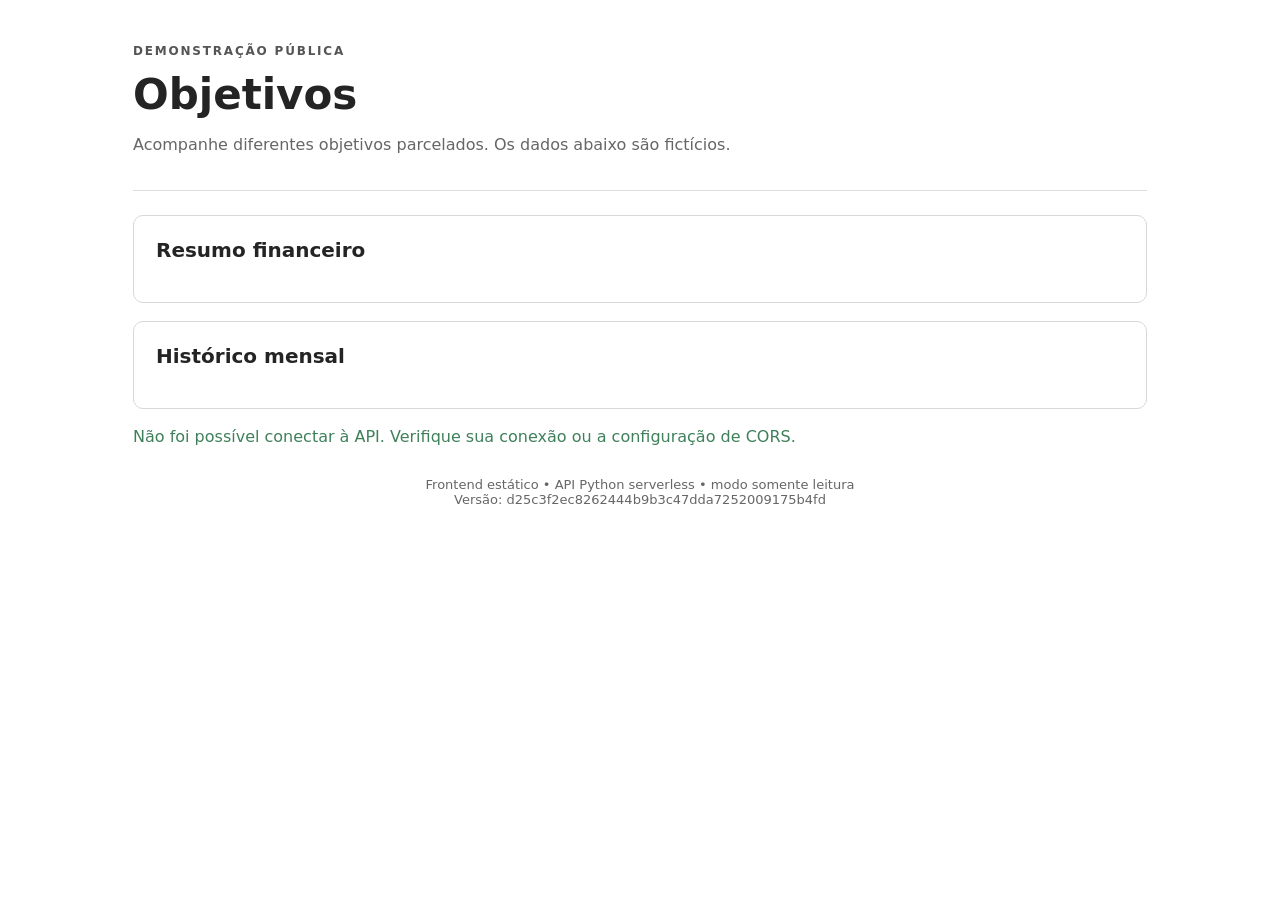
<file: index.html>
<!doctype html>
<html lang="pt-BR">
<head>
  <meta charset="utf-8">
  <meta name="viewport" content="width=device-width, initial-scale=1">
  <title>Simulador de Parcelas | Objetivos</title>
  <link rel="icon" href="data:image/svg+xml,%3Csvg xmlns='http://www.w3.org/2000/svg' viewBox='0 0 64 64'%3E%3Crect width='64' height='64' rx='14' fill='%233f805a'/%3E%3Ccircle cx='32' cy='32' r='17' fill='none' stroke='white' stroke-width='7'/%3E%3C/svg%3E">
  <link rel="stylesheet" href="style.css">
  <meta name="deployment-commit" content="d25c3f2ec8262444b9b3c47dda7252009175b4fd">
</head>
<body>
  <main>
    <header><p class="rotulo">DEMONSTRAÇÃO PÚBLICA</p><h1>Objetivos</h1><p>Acompanhe diferentes objetivos parcelados. Os dados abaixo são fictícios.</p></header>
    <section class="painel" aria-labelledby="titulo-resumo"><h2 id="titulo-resumo">Resumo financeiro</h2><div id="resumo" class="resumo"></div></section>
    <section id="cartoes" class="grade" aria-live="polite"></section>
    <section class="painel"><h2>Histórico mensal</h2><div id="historico"></div></section>
    <p id="mensagem" role="status"></p>
    <footer>Frontend estático • API Python serverless • modo somente leitura<br><span id="versao-deploy">Versão: d25c3f2ec8262444b9b3c47dda7252009175b4fd</span></footer>
  </main>
  <script src="script.js"></script>
</body>
</html>
</file>
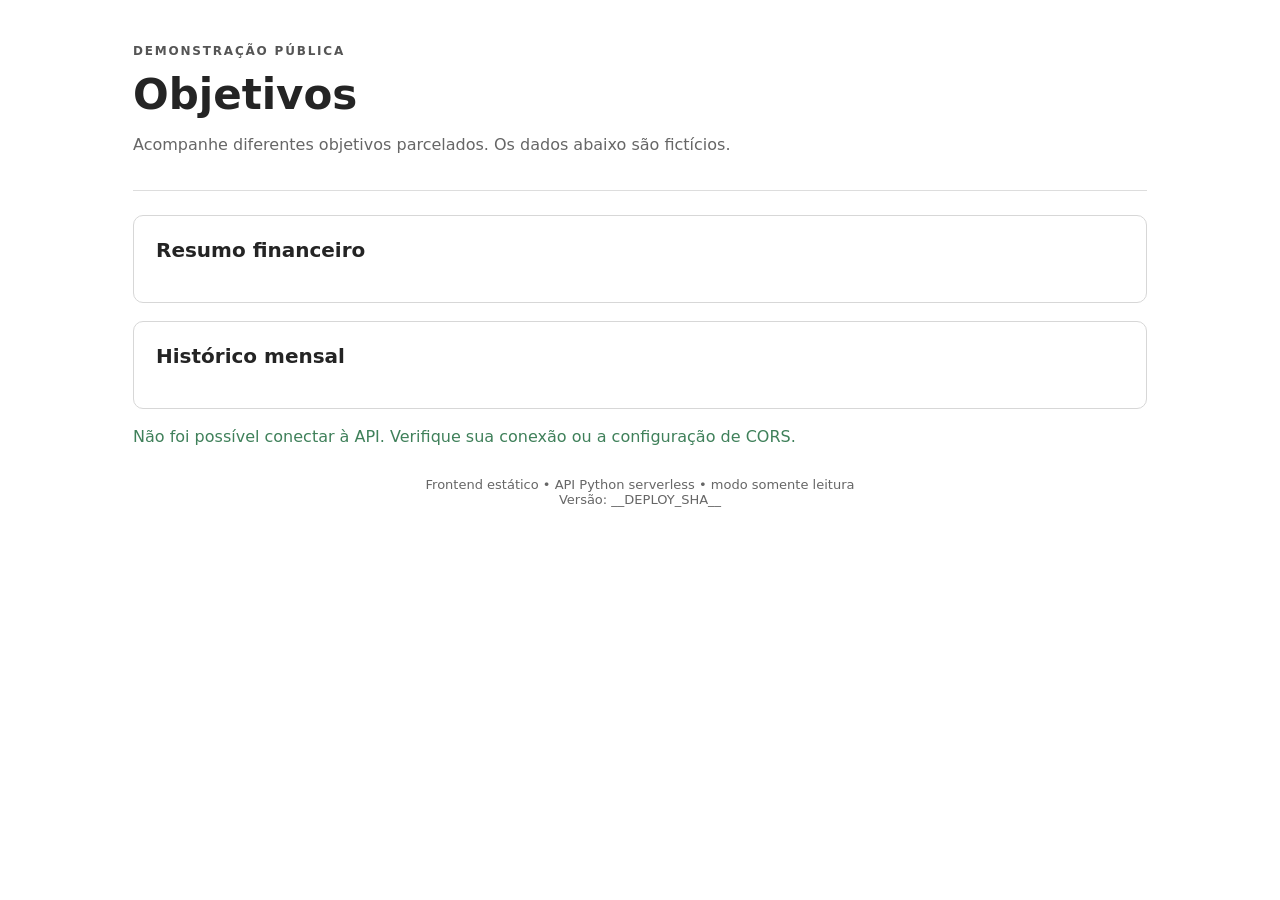
<file: frontend/index.html>
<!doctype html>
<html lang="pt-BR">
<head>
  <meta charset="utf-8">
  <meta name="viewport" content="width=device-width, initial-scale=1">
  <title>Simulador de Parcelas | Objetivos</title>
  <link rel="icon" href="data:image/svg+xml,%3Csvg xmlns='http://www.w3.org/2000/svg' viewBox='0 0 64 64'%3E%3Crect width='64' height='64' rx='14' fill='%233f805a'/%3E%3Ccircle cx='32' cy='32' r='17' fill='none' stroke='white' stroke-width='7'/%3E%3C/svg%3E">
  <link rel="stylesheet" href="style.css">
</head>
<body>
  <main>
    <header><p class="rotulo">DEMONSTRAÇÃO PÚBLICA</p><h1>Objetivos</h1><p>Acompanhe diferentes objetivos parcelados. Os dados abaixo são fictícios.</p></header>
    <section class="painel" aria-labelledby="titulo-resumo"><h2 id="titulo-resumo">Resumo financeiro</h2><div id="resumo" class="resumo"></div></section>
    <section id="cartoes" class="grade" aria-live="polite"></section>
    <section class="painel"><h2>Histórico mensal</h2><div id="historico"></div></section>
    <p id="mensagem" role="status"></p>
    <footer>Frontend estático • API Python serverless • modo somente leitura<br><span id="versao-deploy">Versão: __DEPLOY_SHA__</span></footer>
  </main>
  <script src="script.js"></script>
</body>
</html>
</file>
<file: style.css>
:root{font-family:system-ui,-apple-system,"Segoe UI",sans-serif;color:#242424;background:#fff}*{box-sizing:border-box}body{margin:0;background:#fff}main{max-width:1050px;margin:auto;padding:32px 18px}header{border-bottom:1px solid #ddd;margin-bottom:24px;padding-bottom:20px}h1{font-size:clamp(30px,5vw,42px);margin:4px 0}h2{font-size:20px;margin:0 0 18px}.rotulo{font-size:12px;font-weight:700;letter-spacing:.15em;color:#555}header p,.ajuda,footer,.referencia{color:#666}.painel,.cartao{border:1px solid #d7d7d7;border-radius:10px;padding:22px;margin-bottom:18px;background:#fff}.grade{display:grid;grid-template-columns:repeat(auto-fit,minmax(290px,1fr));gap:18px}.resumo{display:grid;grid-template-columns:repeat(auto-fit,minmax(170px,1fr));gap:12px}.indicador{border-left:3px solid #444;padding:4px 12px}.indicador span{display:block;color:#666;font-size:13px}.indicador strong{display:block;font-size:21px;margin-top:3px}.numero{font-size:28px;font-weight:700}.barra{height:8px;background:#eee;border-radius:10px;overflow:hidden;margin:14px 0}.barra div{height:100%;background:#3f805a}.estados{display:grid;gap:7px;margin:15px 0}.estado{border-left:4px solid #aaa;background:#f7f7f7;padding:8px 10px;font-size:14px}.pago{border-color:#3f805a}.vencido{border-color:#b34a4a}.futuro{border-color:#888}.linha{display:flex;justify-content:space-between;gap:14px;border-top:1px solid #eee;padding:9px 0}.linha span{color:#666}.acoes{display:flex;flex-wrap:wrap;gap:8px;margin-top:15px}button{border:0;border-radius:6px;padding:10px 14px;background:#333;color:#fff;font-weight:650;cursor:pointer}button.secundario{background:#666}button:disabled{opacity:.4;cursor:default}.historico-grupo{margin-bottom:24px}.historico-lista{display:grid;grid-template-columns:repeat(auto-fill,minmax(145px,1fr));gap:7px}.mensalidade{border:1px solid #ddd;border-left:4px solid #888;border-radius:5px;padding:8px;font-size:13px}.mensalidade strong,.mensalidade span{display:block}.mensalidade span{color:#666;margin-top:2px}.mensalidade.pago{border-left-color:#3f805a;background:#f4faf6}.mensalidade.vencido{border-left-color:#b34a4a;background:#fff7f7}form{display:grid;grid-template-columns:repeat(auto-fit,minmax(190px,1fr));gap:12px}label{font-size:14px;color:#444}input,select{display:block;width:100%;margin-top:6px;padding:10px;border:1px solid #bbb;border-radius:6px;background:#fff}form button{align-self:end}#mensagem{min-height:20px;color:#3f805a}footer{text-align:center;font-size:13px;margin:30px 0}@media(max-width:520px){main{padding:20px 12px}.painel,.cartao{padding:17px}.linha{font-size:14px}}
</file>
<file: frontend/style.css>
:root{font-family:system-ui,-apple-system,"Segoe UI",sans-serif;color:#242424;background:#fff}*{box-sizing:border-box}body{margin:0;background:#fff}main{max-width:1050px;margin:auto;padding:32px 18px}header{border-bottom:1px solid #ddd;margin-bottom:24px;padding-bottom:20px}h1{font-size:clamp(30px,5vw,42px);margin:4px 0}h2{font-size:20px;margin:0 0 18px}.rotulo{font-size:12px;font-weight:700;letter-spacing:.15em;color:#555}header p,.ajuda,footer,.referencia{color:#666}.painel,.cartao{border:1px solid #d7d7d7;border-radius:10px;padding:22px;margin-bottom:18px;background:#fff}.grade{display:grid;grid-template-columns:repeat(auto-fit,minmax(290px,1fr));gap:18px}.resumo{display:grid;grid-template-columns:repeat(auto-fit,minmax(170px,1fr));gap:12px}.indicador{border-left:3px solid #444;padding:4px 12px}.indicador span{display:block;color:#666;font-size:13px}.indicador strong{display:block;font-size:21px;margin-top:3px}.numero{font-size:28px;font-weight:700}.barra{height:8px;background:#eee;border-radius:10px;overflow:hidden;margin:14px 0}.barra div{height:100%;background:#3f805a}.estados{display:grid;gap:7px;margin:15px 0}.estado{border-left:4px solid #aaa;background:#f7f7f7;padding:8px 10px;font-size:14px}.pago{border-color:#3f805a}.vencido{border-color:#b34a4a}.futuro{border-color:#888}.linha{display:flex;justify-content:space-between;gap:14px;border-top:1px solid #eee;padding:9px 0}.linha span{color:#666}.acoes{display:flex;flex-wrap:wrap;gap:8px;margin-top:15px}button{border:0;border-radius:6px;padding:10px 14px;background:#333;color:#fff;font-weight:650;cursor:pointer}button.secundario{background:#666}button:disabled{opacity:.4;cursor:default}.historico-grupo{margin-bottom:24px}.historico-lista{display:grid;grid-template-columns:repeat(auto-fill,minmax(145px,1fr));gap:7px}.mensalidade{border:1px solid #ddd;border-left:4px solid #888;border-radius:5px;padding:8px;font-size:13px}.mensalidade strong,.mensalidade span{display:block}.mensalidade span{color:#666;margin-top:2px}.mensalidade.pago{border-left-color:#3f805a;background:#f4faf6}.mensalidade.vencido{border-left-color:#b34a4a;background:#fff7f7}form{display:grid;grid-template-columns:repeat(auto-fit,minmax(190px,1fr));gap:12px}label{font-size:14px;color:#444}input,select{display:block;width:100%;margin-top:6px;padding:10px;border:1px solid #bbb;border-radius:6px;background:#fff}form button{align-self:end}#mensagem{min-height:20px;color:#3f805a}footer{text-align:center;font-size:13px;margin:30px 0}@media(max-width:520px){main{padding:20px 12px}.painel,.cartao{padding:17px}.linha{font-size:14px}}
</file>
